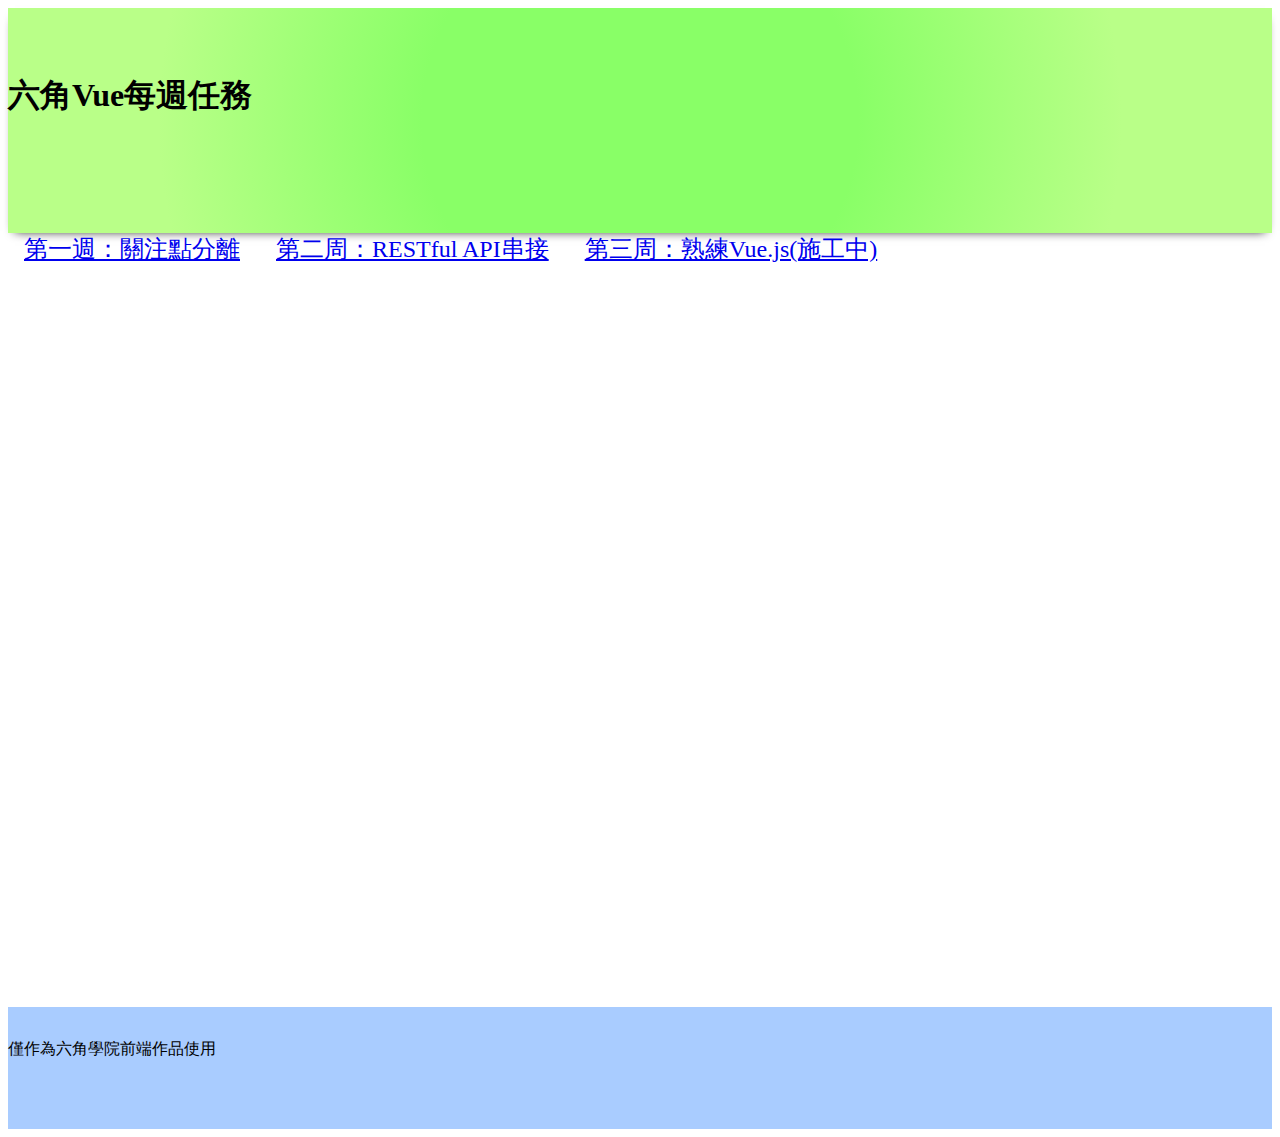
<file: index.html>
<!DOCTYPE html>
<html lang="en">
<head>
    <meta charset="UTF-8">
    <meta http-equiv="X-UA-Compatible" content="IE=edge">
    <meta name="viewport" content="width=device-width, initial-scale=1.0">
    <title>Vue2023 專題--六角學院</title>

    <link href="https://cdn.jsdelivr.net/npm/bootstrap@5.0.0-beta3/dist/css/bootstrap.min.css" rel="stylesheet" integrity="sha384-eOJMYsd53ii+scO/bJGFsiCZc+5NDVN2yr8+0RDqr0Ql0h+rP48ckxlpbzKgwra6" crossorigin="anonymous">
</head>

    
<body>
    <header class="header text-center d-flex justify-content-center">
        <h1>六角Vue每週任務</h1>
    </header>
    <main class="container">
        <div class="row p-3">
            <div class="list-group">
                <a class="list-group-item list-group-item-action" href="./week1/">第一週：關注點分離</a>
                <a class="list-group-item list-group-item-action" href="./week2/login.html">第二周：RESTful API串接</a>
                <a class="list-group-item list-group-item-action" href="./week3/login.html">第三周：熟練Vue.js(施工中)</a>
            </div>
        </div>
    </main>
    <footer class="footer d-flex ">
        <p class="text-center fs-4 w-100 p-3">僅作為六角學院前端作品使用</p>
    </footer>
    <style>
        body{
            display: grid;
        }
        .header{
            min-height: 20vh;
            min-height: 20dvh;
            padding-top: 5dvh;
            padding-top: 5dvh; 
            /* dvh => dynamic vh  , svh=>for mobile lvh=> large screen */
            /* https://cssgradient.io/ cusotmize gradient*/
            background:radial-gradient(circle, rgba(137,255,103,1) 34%, rgba(185,255,136,1) 75%);
            box-shadow: 0 5px 10px -7px #000;
            
        }
        main{
            min-height: calc(864px - 10vh);
        }
        .footer{
            min-height: 10vh;
            background: #a9ccFF;
            padding-block: 1rem;
        }
        a:is(.list-group-item){
            font-size: 1.5rem;
            padding: 1rem;
        }
    </style>
</body>
</html>
</file>
